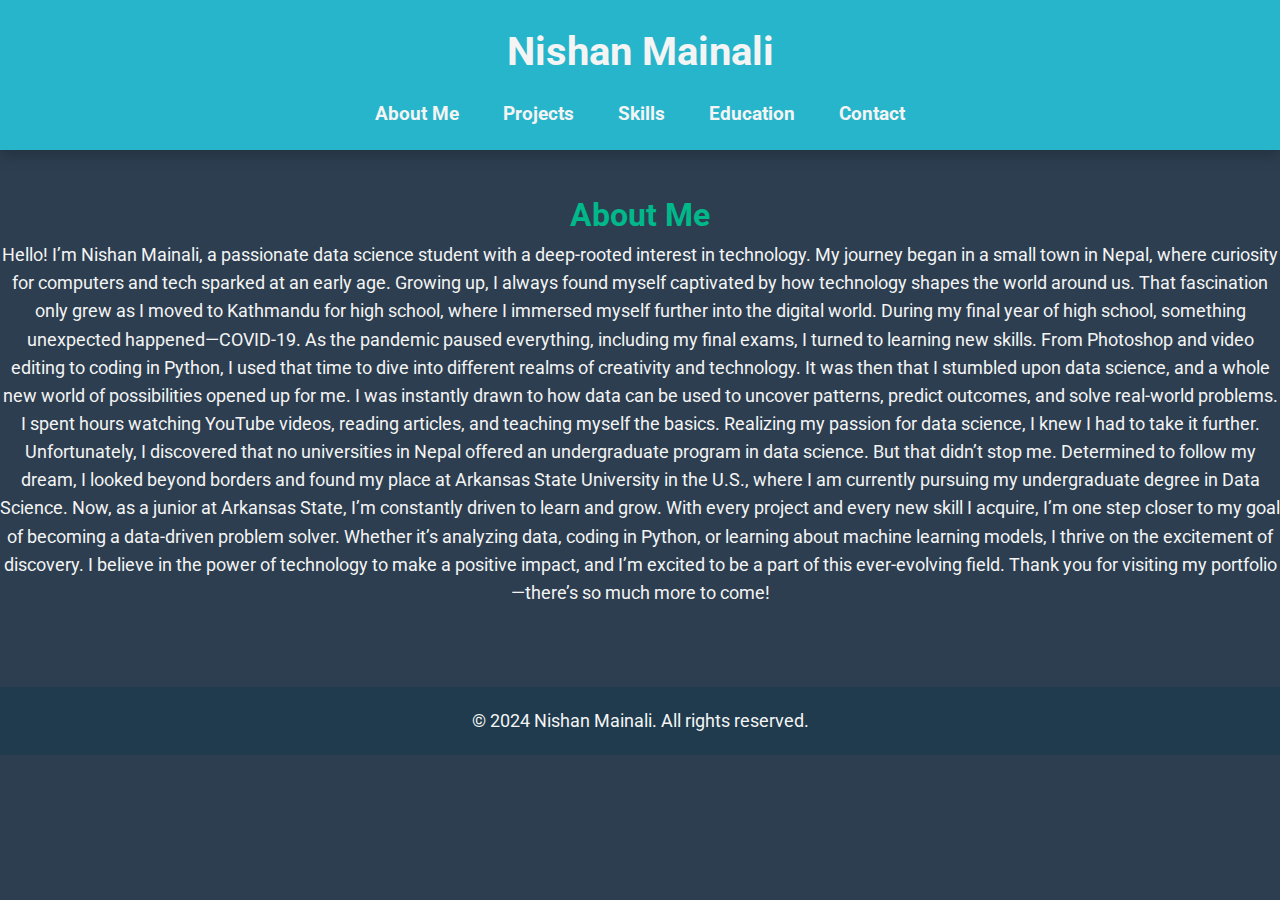
<file: about.html>
<!DOCTYPE html>
<html lang="en">
<head>
    <meta charset="UTF-8">
    <meta name="viewport" content="width=device-width, initial-scale=1.0">
    <meta name="description" content="Portfolio of a Data Scientist showcasing projects, skills, and education.">
    <title>About Me</title>
    <link rel="stylesheet" href="/css/style.css">
    <link href="https://fonts.googleapis.com/css2?family=Roboto:wght@400;500;700&display=swap" rel="stylesheet">
</head>
<body>
    <header>
        <div class="container">
            <h1>Nishan Mainali</h1>
            <nav>
                <ul>
                    <li><a href="/about.html">About Me</a></li>
                    <li><a href="/projects.html">Projects</a></li>
                    <li><a href="/skills.html">Skills</a></li>
                    <li><a href="/education.html">Education</a></li>
                    <li><a href="/contact.html">Contact</a></li>
                </ul>
            </nav>
        </div>
    </header>
    <div class="content">
        <section id="about">
    <h2>About Me</h2>
    <p>Hello! I’m Nishan Mainali, a passionate data science student with a deep-rooted interest in technology. My journey began in a small town in Nepal, where curiosity for computers and tech sparked at an early age. Growing up, I always found myself captivated by how technology shapes the world around us. That fascination only grew as I moved to Kathmandu for high school, where I immersed myself further into the digital world.

    During my final year of high school, something unexpected happened—COVID-19. As the pandemic paused everything, including my final exams, I turned to learning new skills. From Photoshop and video editing to coding in Python, I used that time to dive into different realms of creativity and technology. It was then that I stumbled upon data science, and a whole new world of possibilities opened up for me. I was instantly drawn to how data can be used to uncover patterns, predict outcomes, and solve real-world problems. I spent hours watching YouTube videos, reading articles, and teaching myself the basics.

    Realizing my passion for data science, I knew I had to take it further. Unfortunately, I discovered that no universities in Nepal offered an undergraduate program in data science. But that didn’t stop me. Determined to follow my dream, I looked beyond borders and found my place at Arkansas State University in the U.S., where I am currently pursuing my undergraduate degree in Data Science.

    Now, as a junior at Arkansas State, I’m constantly driven to learn and grow. With every project and every new skill I acquire, I’m one step closer to my goal of becoming a data-driven problem solver. Whether it’s analyzing data, coding in Python, or learning about machine learning models, I thrive on the excitement of discovery.

    I believe in the power of technology to make a positive impact, and I’m excited to be a part of this ever-evolving field. Thank you for visiting my portfolio—there’s so much more to come!
    </p>
</section>

    </div>
    <footer>
        <div class="container">
            <p>&copy; 2024 Nishan Mainali. All rights reserved.</p>
        </div>
    </footer>
</body>
</html>
</file>
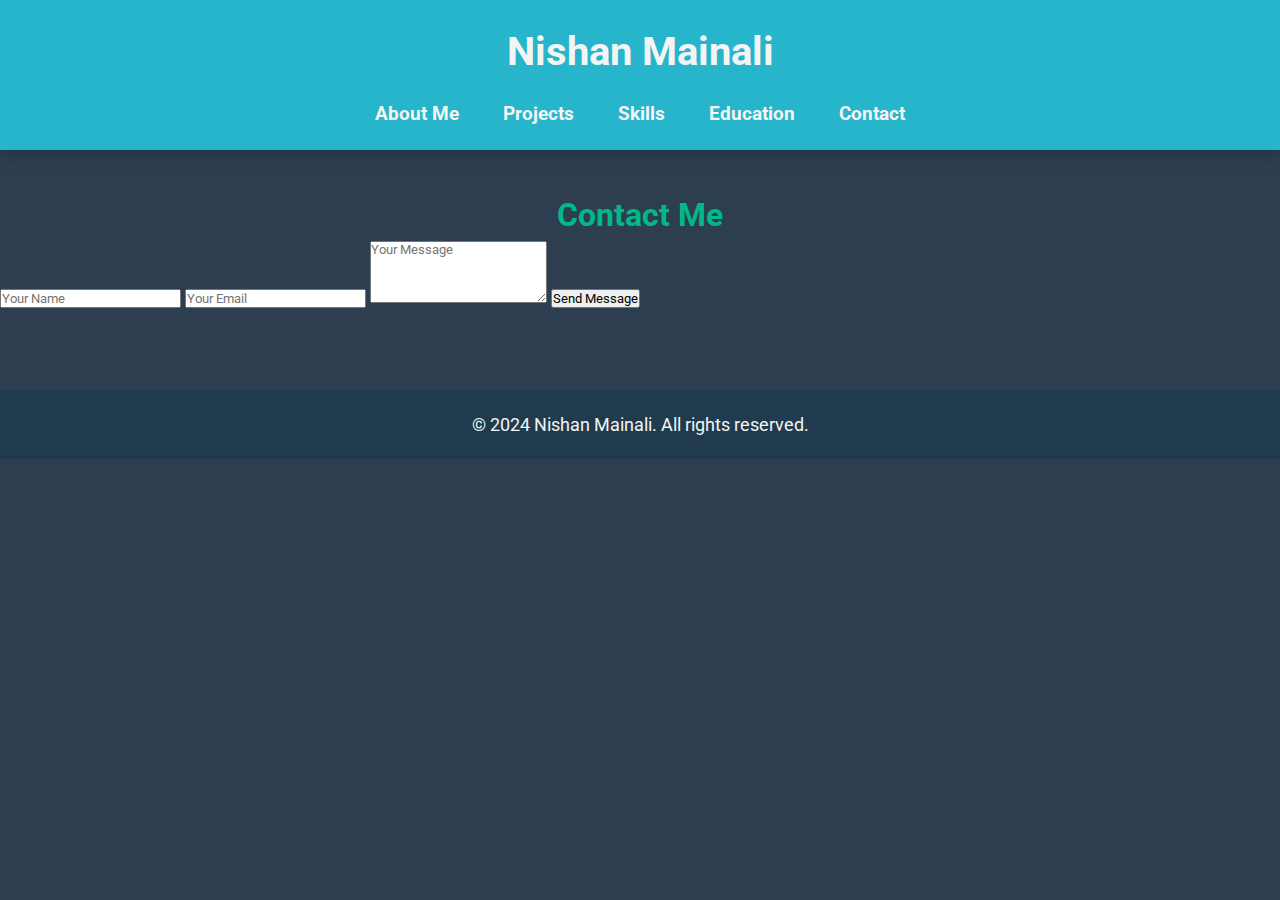
<file: contact.html>
<!DOCTYPE html>
<html lang="en">
<head>
    <meta charset="UTF-8">
    <meta name="viewport" content="width=device-width, initial-scale=1.0">
    <meta name="description" content="Portfolio of a Data Scientist showcasing projects, skills, and education.">
    <title>Contact</title>
    <link rel="stylesheet" href="/css/style.css">
    <link href="https://fonts.googleapis.com/css2?family=Roboto:wght@400;500;700&display=swap" rel="stylesheet">
</head>
<body>
    <header>
        <div class="container">
            <h1>Nishan Mainali</h1>
            <nav>
                <ul>
                    <li><a href="/about.html">About Me</a></li>
                    <li><a href="/projects.html">Projects</a></li>
                    <li><a href="/skills.html">Skills</a></li>
                    <li><a href="/education.html">Education</a></li>
                    <li><a href="/contact.html">Contact</a></li>
                </ul>
            </nav>
        </div>
    </header>
    <div class="content">
        <section id="contact">
    <h2>Contact Me</h2>
    <form id="contactForm">
        <input type="text" id="name" placeholder="Your Name" required="" />
        <input type="email" id="email" placeholder="Your Email" required="" />
        <textarea id="message" rows="4" placeholder="Your Message" required=""></textarea>
        <button type="submit">Send Message</button>
    </form>
    <p id="formMessage"></p>
</section>

    </div>
    <footer>
        <div class="container">
            <p>&copy; 2024 Nishan Mainali. All rights reserved.</p>
        </div>
    </footer>
</body>
</html>
</file>
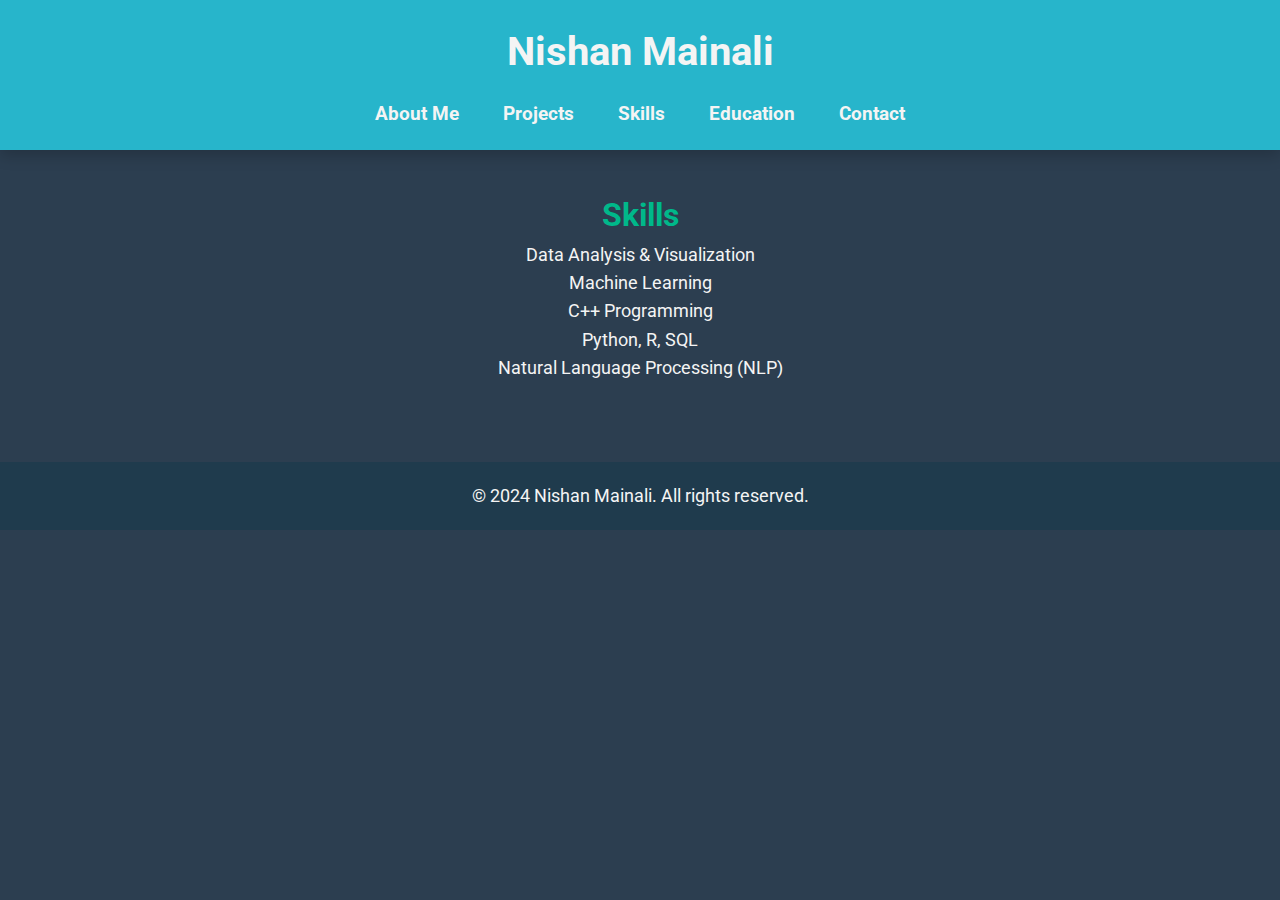
<file: skills.html>
<!DOCTYPE html>
<html lang="en">
<head>
    <meta charset="UTF-8">
    <meta name="viewport" content="width=device-width, initial-scale=1.0">
    <meta name="description" content="Portfolio of a Data Scientist showcasing projects, skills, and education.">
    <title>Skills</title>
    <link rel="stylesheet" href="/css/style.css">
    <link href="https://fonts.googleapis.com/css2?family=Roboto:wght@400;500;700&display=swap" rel="stylesheet">
</head>
<body>
    <header>
        <div class="container">
            <h1>Nishan Mainali</h1>
            <nav>
                <ul>
                    <li><a href="/about.html">About Me</a></li>
                    <li><a href="/projects.html">Projects</a></li>
                    <li><a href="/skills.html">Skills</a></li>
                    <li><a href="/education.html">Education</a></li>
                    <li><a href="/contact.html">Contact</a></li>
                </ul>
            </nav>
        </div>
    </header>
    <div class="content">
        <section id="skills">
    <h2>Skills</h2>
    <ul>
        <li>Data Analysis &amp; Visualization</li>
        <li>Machine Learning</li>
        <li>C++ Programming</li>
        <li>Python, R, SQL</li>
        <li>Natural Language Processing (NLP)</li>
    </ul>
</section>

    </div>
    <footer>
        <div class="container">
            <p>&copy; 2024 Nishan Mainali. All rights reserved.</p>
        </div>
    </footer>
</body>
</html>
</file>
<file: css/style.css>
/* Global Styles */
* {
    margin: 0;
    padding: 0;
    box-sizing: border-box;
    font-family: 'Roboto', sans-serif;
}

body {
    background-color: #2c3e50; /* Dark background */
    color: #f4f4f4; /* Light text */
    line-height: 1.6;
}

.container {
    width: 80%;
    margin: auto;
    overflow: hidden;
}

/* Header Styles */
header {
    background-color: #27b5cb; /* Dark Blue */
    color: #f4f4f4;
    padding: 20px 0;
    box-shadow: 0 5px 15px rgba(0,0,0,0.2);
}

header h1 {
    text-align: center;
    font-size: 2.5em;
    font-weight: 700;
}

nav ul {
    list-style: none;
    text-align: center;
    margin-top: 15px;
}

nav ul li {
    display: inline;
    margin: 0 20px;
}

nav ul li a {
    color: #f4f4f4;
    font-size: 1.1em;
    font-weight: bold;
    text-decoration: none;
}

nav ul li a:hover {
    color: #aebf14; /* Teal Accent */
}

/* Content Styling */
.content {
    padding: 40px 0;
}

h2 {
    text-align: center;
    font-size: 2em;
    font-weight: bold;
    color: #00b88a;
}

p, ul {
    font-size: 1.1em;
    text-align: center;
}

footer {
    background-color: #1f3b4d; /* Dark Blue Footer */
    color: #f4f4f4;
    text-align: center;
    padding: 20px 0;
    margin-top: 40px;
}

footer p {
    margin: 0;
}

/* Project Section */
.project-card {
    display: flex;
    background-color: #1f3b4d; /* Dark Blue */
    padding: 20px;
    margin-bottom: 20px;
    border-radius: 10px;
    box-shadow: 0 5px 15px rgba(0,0,0,0.1);
    transition: transform 0.3s ease-in-out;
}

.project-card:hover {
    transform: scale(1.03);
}

.project-image {
    width: 150px;
    height: 150px;
    object-fit: cover;
    border-radius: 10px;
    margin-right: 20px;
}

.project-info {
    display: flex;
    flex-direction: column;
    justify-content: center;
}

.project-info h3 {
    color: #00b88a; /* Teal */
    margin-bottom: 10px;
}

.project-info p {
    color: #f4f4f4; /* Light Text */
    margin-bottom: 15px;
}

.project-link {
    color: #00b88a; /* Teal */
    font-weight: bold;
    text-decoration: none;
    margin-right: 10px;
}

.project-link:hover {
    color: #00896d; /* Darker Teal */
}

/* Education Section */
.education-info {
    margin-bottom: 30px;
    text-align: center;
    font-size: 1.2em;
    color: #f4f4f4;
}

/* Certificate Card */
.certificate-card {
    display: flex;
    background-color: #1f3b4d; /* Dark Blue Background */
    padding: 20px;
    margin-bottom: 20px;
    border-radius: 10px;
    box-shadow: 0 5px 15px rgba(0,0,0,0.1);
    transition: transform 0.3s ease-in-out;
}

.certificate-card:hover {
    transform: scale(1.03);
}

.certificate-image {
    width: 150px;
    height: 150px;
    object-fit: cover;
    border-radius: 10px;
    margin-right: 20px;
}

.certificate-info {
    display: flex;
    flex-direction: column;
    justify-content: center;
}

.certificate-info h3 {
    color: #00b88a; /* Teal Color */
    margin-bottom: 10px;
}

.certificate-info p {
    color: #f4f4f4; /* Light Text */
    margin-bottom: 10px;
}

.certificate-link {
    color: #00b88a; /* Teal Color */
    font-weight: bold;
    text-decoration: none;
}

.certificate-link:hover {
    color: #00896d; /* Darker Teal */
}
</file>
